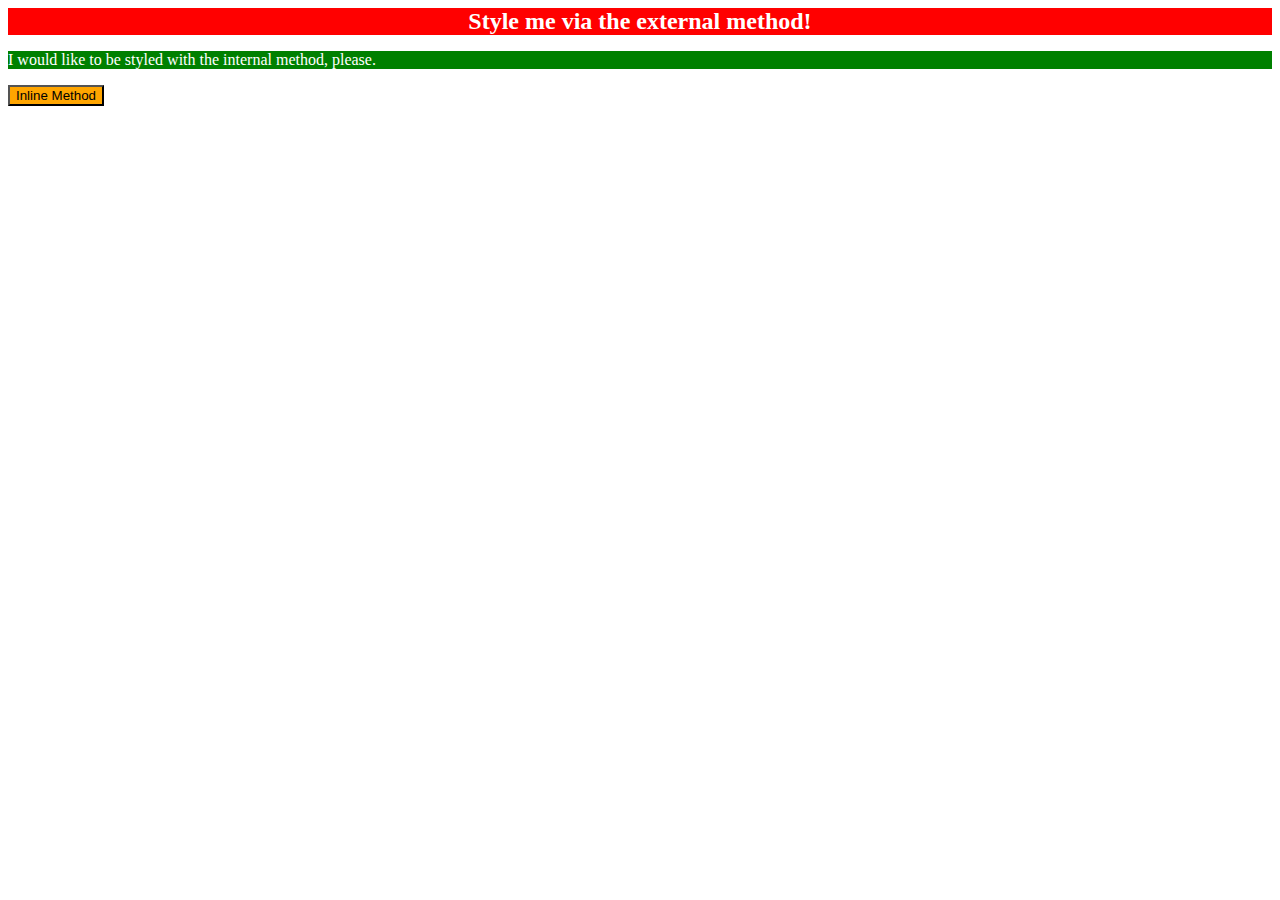
<file: foundations/intro-to-css/01-css-methods/index.html>
<!DOCTYPE html>
<html lang="en">
  <head>
    <meta charset="UTF-8">
    <meta http-equiv="X-UA-Compatible" content="IE=edge">
    <meta name="viewport" content="width=device-width, initial-scale=1.0">
    <title>Methods for Adding CSS</title>
    <link rel="stylesheet" href="style.css">
    <style>
      p {
        background-color: green;
        color: white;
      }
    </style>
  </head>
  <body>
    <div>Style me via the external method!</div>
    <p>I would like to be styled with the internal method, please.</p>
    <button style="color: black; background-color: orange;">Inline Method</button>
  </body>
</html>
</file>
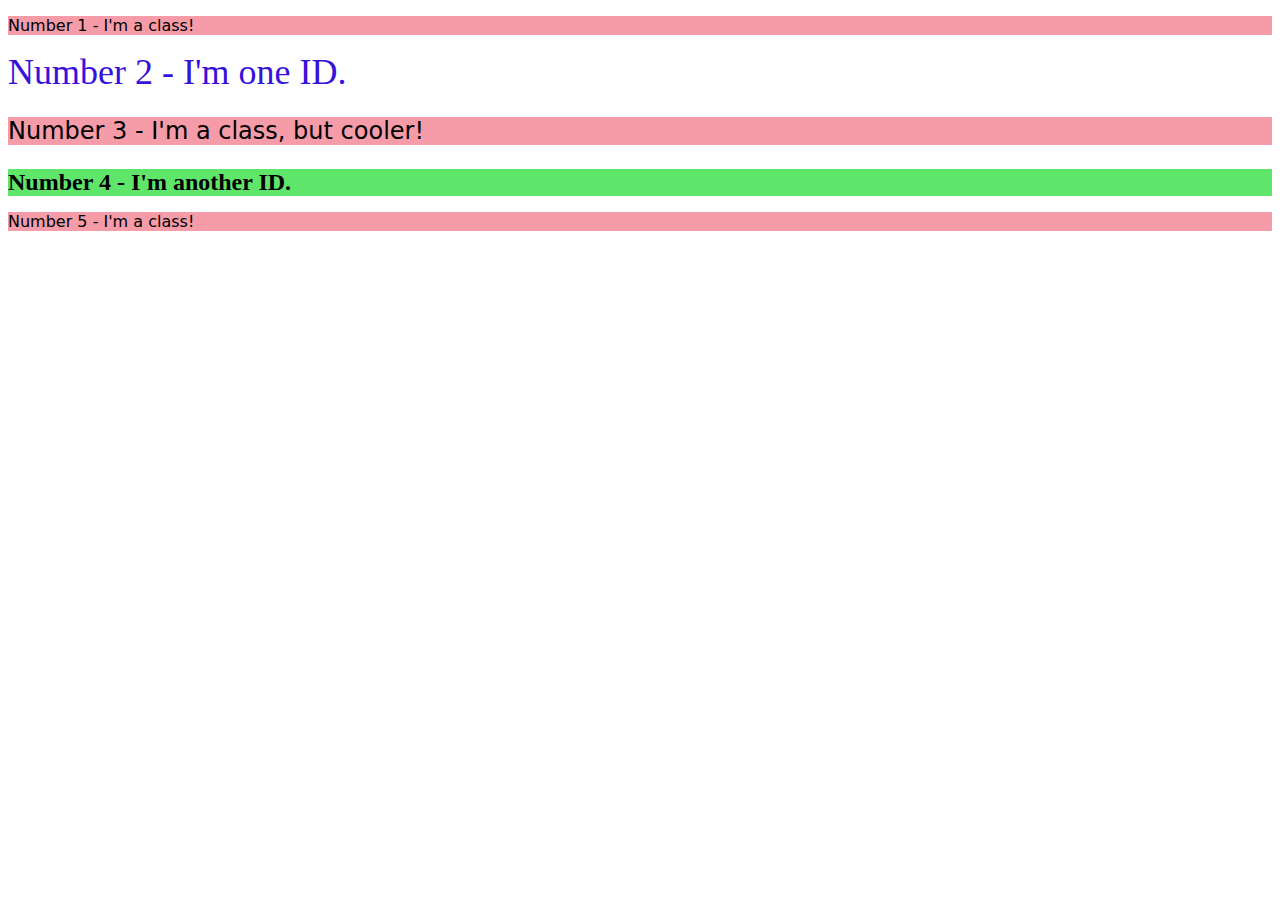
<file: foundations/intro-to-css/02-class-id-selectors/index.html>
<!DOCTYPE html>
<html lang="en">
  <head>
    <meta charset="UTF-8">
    <meta http-equiv="X-UA-Compatible" content="IE=edge">
    <meta name="viewport" content="width=device-width, initial-scale=1.0">
    <title>Class and ID Selectors</title>
    <link rel="stylesheet" href="style.css">
  </head>
  <body>
    <p class="class-one">Number 1 - I'm a class!</p>
    <div id="second">Number 2 - I'm one ID.</div>
    <p class="class-two">Number 3 - I'm a class, but cooler!</p>
    <div id="fourth">Number 4 - I'm another ID.</div>
    <p class="class-one">Number 5 - I'm a class!</p>
  </body>
</html>
</file>
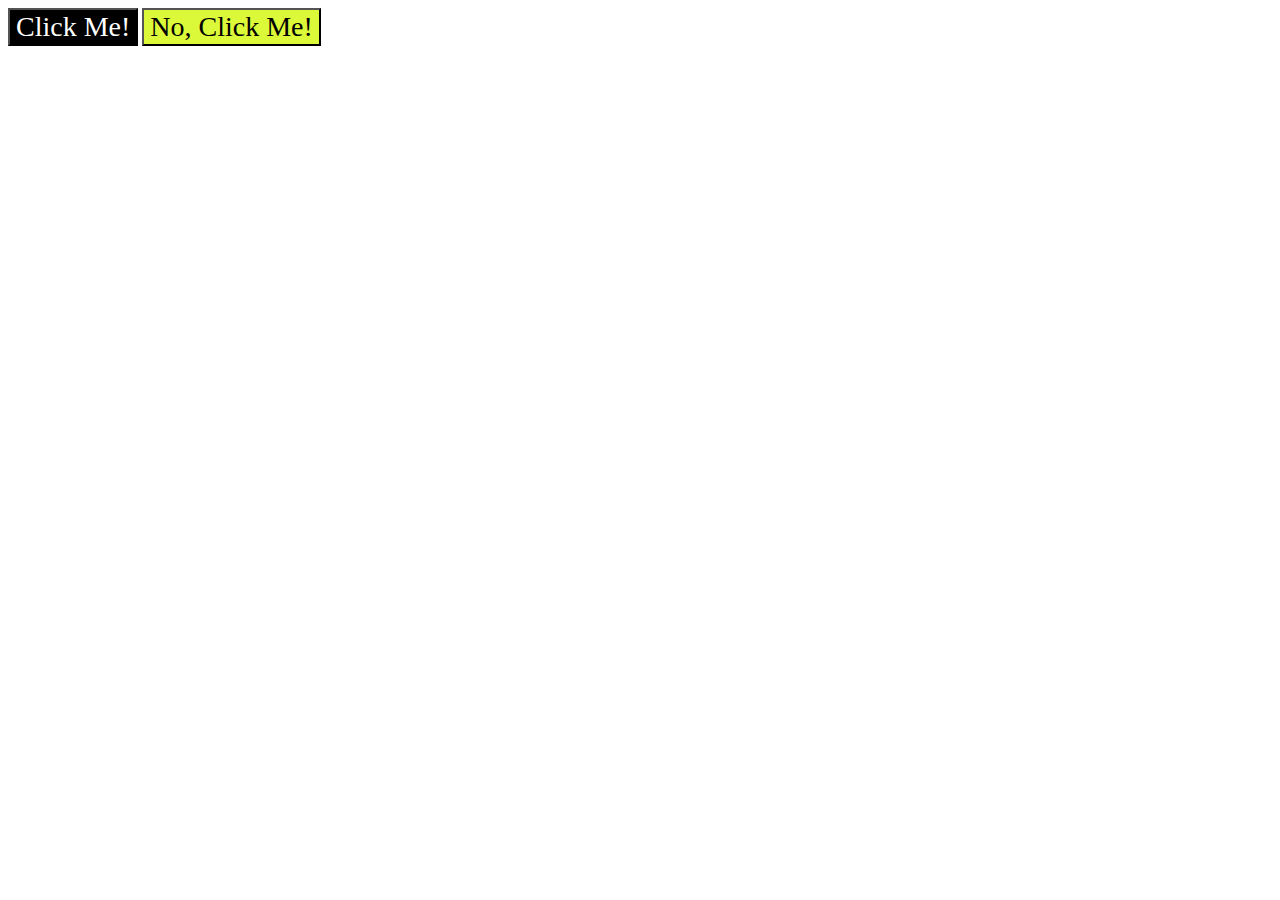
<file: foundations/intro-to-css/03-grouping-selectors/index.html>
<!DOCTYPE html>
<html lang="en">
  <head>
    <meta charset="UTF-8">
    <meta http-equiv="X-UA-Compatible" content="IE=edge">
    <meta name="viewport" content="width=device-width, initial-scale=1.0">
    <title>Grouping Selectors</title>
    <link rel="stylesheet" href="style.css">
  </head>
  <body>
    <button class="class-one">Click Me!</button>
    <button class="class-two">No, Click Me!</button>
  </body>
</html>
</file>
<file: foundations/intro-to-css/01-css-methods/style.css>
div {
    background-color: red;
    font-weight: 600;
    color: white;
    font-size: x-large;
    text-align: center;
}
</file>
<file: foundations/intro-to-css/02-class-id-selectors/style.css>
/* Add CSS Styling */
.class-one, .class-two
{
    background-color:rgb(245, 156, 168);
    font-family: verdana, "Dejavu Sans", sans-serif;
}
#second {
    color: rgb(55, 18, 219);
    font-size: 36px;
} 
.class-two{
    font-size: 24px;
}
#fourth {
    background-color: rgb(95, 230, 106);
    font-size: 24px;
    font-weight: bold;
}
</file>
<file: foundations/intro-to-css/03-grouping-selectors/style.css>
/* Add CSS Styling */
.class-one, 
.class-two {
    font-size: 28px;
    font-family: "Helevetica", 'Times New Roman', sans-serif;
}
.class-one{
     background-color: #000000;
    color:  white;
}
.class-two{
    background-color: #dbf839;
}
</file>
